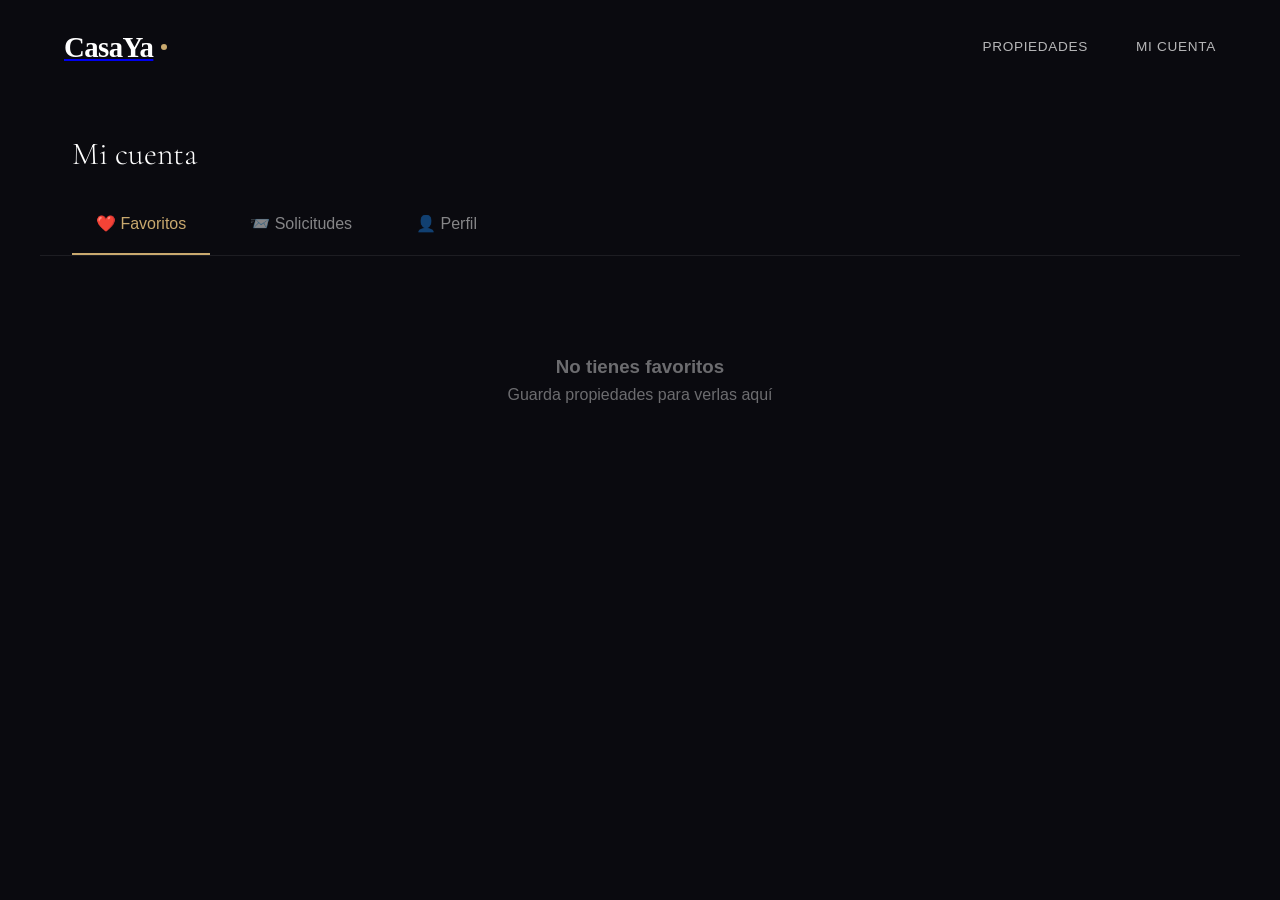
<file: pages/dashboard.html>
<!DOCTYPE html>
<html lang="es">
<head>
    <meta charset="UTF-8">
    <meta name="viewport" content="width=device-width, initial-scale=1.0">
    <title>Mi Cuenta | CasaYa</title>
    <link rel="preconnect" href="https://fonts.googleapis.com">
    <link rel="preconnect" href="https://fonts.gstatic.com" crossorigin>
    <link href="https://fonts.googleapis.com/css2?family=Cormorant+Garamond:ital,wght@0,300;0,400;0,600;1,300;1,400&family=Inter:wght@200;300;400;500;600&display=swap" rel="stylesheet">
    <link rel="stylesheet" href="../css/main.css">
    <style>
        .dashboard { padding-top: 80px; min-height: 100vh; background: #0a0a0f; }
        .dashboard-header { max-width: 1200px; margin: 0 auto; padding: 3rem 2rem 1rem; }
        .dashboard-header h1 { font-family: 'Cormorant Garamond', serif; font-size: 2rem; color: #fff; font-weight: 300; }
        .dashboard-tabs { display: flex; gap: 1rem; max-width: 1200px; margin: 0 auto; padding: 0 2rem; border-bottom: 1px solid rgba(255,255,255,0.08); }
        .dashboard-tab { padding: 1rem 1.5rem; color: rgba(255,255,255,0.5); cursor: pointer; border-bottom: 2px solid transparent; transition: all 0.3s; }
        .dashboard-tab.active { color: #c9a96e; border-bottom-color: #c9a96e; }
        .dashboard-content { max-width: 1200px; margin: 0 auto; padding: 2rem; }
        .tab-panel { display: none; }
        .tab-panel.active { display: block; }
        .favorites-grid { display: grid; grid-template-columns: repeat(auto-fill, minmax(300px, 1fr)); gap: 1.5rem; }
        .favorite-card { background: rgba(255,255,255,0.03); border: 1px solid rgba(255,255,255,0.08); border-radius: 12px; overflow: hidden; }
        .favorite-card img { width: 100%; height: 200px; object-fit: cover; }
        .favorite-card-content { padding: 1.5rem; }
        .favorite-card h3 { color: #fff; font-size: 1.1rem; margin-bottom: 0.5rem; }
        .favorite-card p { color: rgba(255,255,255,0.5); font-size: 0.875rem; margin-bottom: 1rem; }
        .favorite-card .price { color: #c9a96e; font-size: 1.25rem; font-weight: 500; }
        .favorite-actions { display: flex; gap: 0.5rem; margin-top: 1rem; }
        .favorite-actions a, .favorite-actions button { flex: 1; padding: 0.75rem; text-align: center; border-radius: 6px; text-decoration: none; font-size: 0.875rem; cursor: pointer; }
        .favorite-actions a { background: #c9a96e; color: #0a0a0f; }
        .favorite-actions button { background: rgba(255,71,87,0.1); color: #ff4757; border: 1px solid rgba(255,71,87,0.2); }
        .inquiries-list { display: flex; flex-direction: column; gap: 1rem; }
        .inquiry-item { background: rgba(255,255,255,0.03); border: 1px solid rgba(255,255,255,0.08); border-radius: 12px; padding: 1.5rem; }
        .inquiry-item h4 { color: #fff; margin-bottom: 0.5rem; }
        .inquiry-item p { color: rgba(255,255,255,0.6); font-size: 0.875rem; margin-bottom: 0.25rem; }
        .inquiry-status { display: inline-block; padding: 0.25rem 0.75rem; border-radius: 100px; font-size: 0.75rem; margin-top: 0.5rem; }
        .status-nuevo { background: rgba(0,212,170,0.1); color: #00d4aa; }
        .status-contactado { background: rgba(255,165,0,0.1); color: #ffa502; }
        .status-cerrado { background: rgba(255,71,87,0.1); color: #ff4757; }
        .empty-state { text-align: center; padding: 4rem; color: rgba(255,255,255,0.4); }
        .profile-form { max-width: 500px; }
        .profile-form input { width: 100%; padding: 1rem; background: rgba(255,255,255,0.05); border: 1px solid rgba(255,255,255,0.1); border-radius: 8px; color: #fff; margin-bottom: 1rem; }
        .profile-form button { padding: 1rem 2rem; background: #c9a96e; color: #0a0a0f; border: none; border-radius: 8px; font-weight: 500; cursor: pointer; }
        .admin-link { display: inline-block; margin-top: 2rem; padding: 1rem 2rem; background: rgba(201,169,110,0.1); border: 1px solid #c9a96e; color: #c9a96e; border-radius: 8px; text-decoration: none; }
    </style>
</head>
<body>
    <nav class="nav">
        <a href="../index.html" class="nav-logo"><span class="logo-text">CasaYa</span><span class="logo-dot"></span></a>
        <div class="nav-links">
            <a href="../index.html#properties" class="nav-link">Propiedades</a>
            <a href="dashboard.html" class="nav-link active">Mi cuenta</a>
        </div>
    </nav>

    <div class="dashboard">
        <div class="dashboard-header">
            <h1>Mi cuenta</h1>
        </div>
        <div class="dashboard-tabs">
            <div class="dashboard-tab active" onclick="showTab('favorites')">❤️ Favoritos</div>
            <div class="dashboard-tab" onclick="showTab('inquiries')">📨 Solicitudes</div>
            <div class="dashboard-tab" onclick="showTab('profile')">👤 Perfil</div>
        </div>
        <div class="dashboard-content">
            <div class="tab-panel active" id="favorites">
                <div id="favoritesList"></div>
            </div>
            <div class="tab-panel" id="inquiries">
                <div id="inquiriesList"></div>
            </div>
            <div class="tab-panel" id="profile">
                <div class="profile-form">
                    <input type="text" id="profileName" placeholder="Tu nombre">
                    <input type="email" id="profileEmail" placeholder="Tu email">
                    <input type="tel" id="profilePhone" placeholder="Tu teléfono">
                    <button onclick="saveProfile()">Guardar perfil</button>
                </div>
                <a href="admin.html" class="admin-link" id="adminLink" style="display:none;">🔐 Panel de Administración</a>
            </div>
        </div>
    </div>

    <script src="../js/data.js"></script>
    <script>
        function showTab(tab) {
            document.querySelectorAll('.dashboard-tab').forEach(t => t.classList.remove('active'));
            document.querySelectorAll('.tab-panel').forEach(p => p.classList.remove('active'));
            event.target.classList.add('active');
            document.getElementById(tab).classList.add('active');
        }

        function renderFavorites() {
            const favs = Storage.getFavorites();
            const container = document.getElementById('favoritesList');
            if (favs.length === 0) {
                container.innerHTML = '<div class="empty-state"><h3>No tienes favoritos</h3><p>Guarda propiedades para verlas aquí</p></div>';
                return;
            }
            container.innerHTML = '<div class="favorites-grid">' + favs.map(id => {
                const p = getProperty(id);
                if (!p) return '';
                return `
                    <div class="favorite-card">
                        <img src="${p.image}" alt="${p.title}">
                        <div class="favorite-card-content">
                            <h3>${p.title}</h3>
                            <p>${p.location}</p>
                            <div class="price">${formatPrice(p.price)}</div>
                            <div class="favorite-actions">
                                <a href="propiedad.html?id=${p.id}">Ver</a>
                                <button onclick="removeFav(${p.id})">Eliminar</button>
                            </div>
                        </div>
                    </div>
                `;
            }).join('') + '</div>';
        }

        function renderInquiries() {
            const inquiries = Storage.getInquiries();
            const container = document.getElementById('inquiriesList');
            if (inquiries.length === 0) {
                container.innerHTML = '<div class="empty-state"><h3>No has enviado solicitudes</h3><p>Contacta con agentes desde las propiedades</p></div>';
                return;
            }
            container.innerHTML = '<div class="inquiries-list">' + inquiries.map(i => `
                <div class="inquiry-item">
                    <h4>${i.propertyTitle}</h4>
                    <p>📅 ${new Date(i.date).toLocaleDateString('es-ES')}</p>
                    <p>👤 ${i.name} · ${i.email}</p>
                    <p>💬 ${i.message.substring(0, 100)}...</p>
                    <span class="inquiry-status status-${i.status}">${i.status}</span>
                </div>
            `).join('') + '</div>';
        }

        function removeFav(id) {
            Storage.removeFavorite(id);
            renderFavorites();
        }

        function saveProfile() {
            const user = {
                name: document.getElementById('profileName').value,
                email: document.getElementById('profileEmail').value,
                phone: document.getElementById('profilePhone').value,
                isAdmin: document.getElementById('profileEmail').value.includes('admin')
            };
            Storage.setUser(user);
            alert('Perfil guardado');
            checkAdmin();
        }

        function checkAdmin() {
            const user = Storage.getUser();
            if (user && user.isAdmin) {
                document.getElementById('adminLink').style.display = 'inline-block';
            }
        }

        function loadProfile() {
            const user = Storage.getUser();
            if (user) {
                document.getElementById('profileName').value = user.name || '';
                document.getElementById('profileEmail').value = user.email || '';
                document.getElementById('profilePhone').value = user.phone || '';
            }
            checkAdmin();
        }

        renderFavorites();
        renderInquiries();
        loadProfile();
    </script>
</body>
</html>
</file>
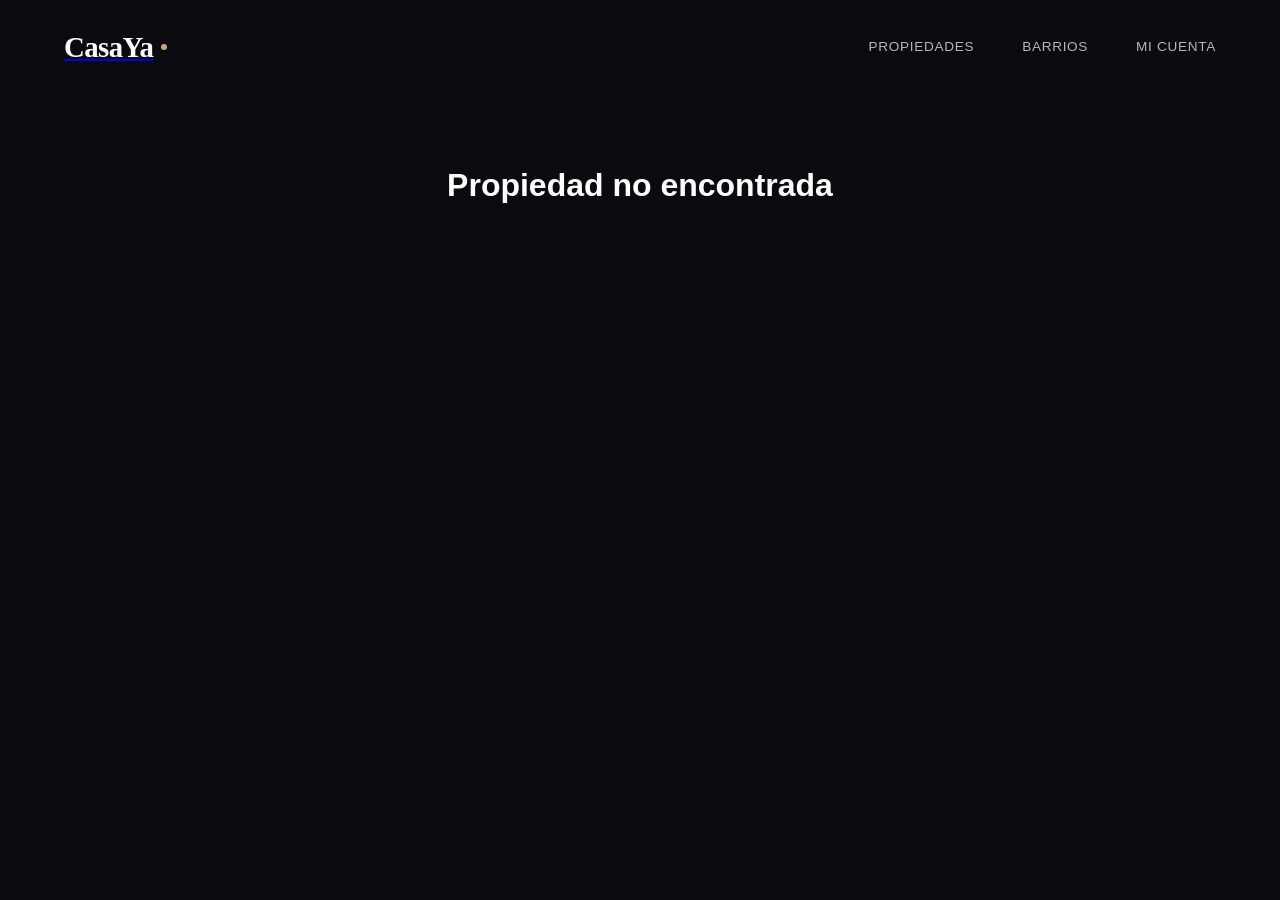
<file: pages/propiedad.html>
<!DOCTYPE html>
<html lang="es">
<head>
    <meta charset="UTF-8">
    <meta name="viewport" content="width=device-width, initial-scale=1.0">
    <title>Propiedad | CasaYa</title>
    <link rel="preconnect" href="https://fonts.googleapis.com">
    <link rel="preconnect" href="https://fonts.gstatic.com" crossorigin>
    <link href="https://fonts.googleapis.com/css2?family=Cormorant+Garamond:ital,wght@0,300;0,400;0,600;1,300;1,400&family=Inter:wght@200;300;400;500;600&display=swap" rel="stylesheet">
    <link rel="stylesheet" href="../css/main.css">
    <style>
        .property-detail { padding-top: 80px; min-height: 100vh; background: #0a0a0f; }
        .property-gallery { position: relative; height: 60vh; overflow: hidden; }
        .property-gallery img { width: 100%; height: 100%; object-fit: cover; }
        .gallery-nav { position: absolute; bottom: 2rem; left: 50%; transform: translateX(-50%); display: flex; gap: 0.5rem; }
        .gallery-dot { width: 10px; height: 10px; border-radius: 50%; background: rgba(255,255,255,0.3); cursor: pointer; }
        .gallery-dot.active { background: #c9a96e; }
        .property-info { max-width: 1200px; margin: 0 auto; padding: 3rem 2rem; display: grid; grid-template-columns: 2fr 1fr; gap: 3rem; }
        .property-main h1 { font-family: 'Cormorant Garamond', serif; font-size: 2.5rem; font-weight: 300; color: #fff; margin-bottom: 0.5rem; }
        .property-location { color: rgba(255,255,255,0.6); font-size: 1rem; margin-bottom: 1.5rem; }
        .property-price-tag { font-size: 2rem; color: #c9a96e; font-weight: 500; margin-bottom: 2rem; }
        .property-description { color: rgba(255,255,255,0.7); line-height: 1.8; margin-bottom: 2rem; }
        .property-features { display: grid; grid-template-columns: repeat(2, 1fr); gap: 0.75rem; margin-bottom: 2rem; }
        .feature-item { display: flex; align-items: center; gap: 0.5rem; color: rgba(255,255,255,0.7); font-size: 0.9rem; }
        .feature-item::before { content: "✓"; color: #c9a96e; }
        .property-sidebar { background: rgba(255,255,255,0.03); border: 1px solid rgba(255,255,255,0.08); border-radius: 12px; padding: 2rem; }
        .agent-card { text-align: center; margin-bottom: 2rem; }
        .agent-card img { width: 80px; height: 80px; border-radius: 50%; object-fit: cover; margin-bottom: 1rem; }
        .agent-card h4 { color: #fff; margin-bottom: 0.25rem; }
        .agent-card p { color: rgba(255,255,255,0.5); font-size: 0.875rem; }
        .contact-form input, .contact-form textarea { width: 100%; padding: 0.875rem 1rem; background: rgba(255,255,255,0.05); border: 1px solid rgba(255,255,255,0.1); border-radius: 8px; color: #fff; margin-bottom: 1rem; font-family: 'Inter', sans-serif; }
        .contact-form textarea { min-height: 120px; resize: vertical; }
        .contact-form button { width: 100%; padding: 1rem; background: #c9a96e; color: #0a0a0f; border: none; border-radius: 8px; font-weight: 500; cursor: pointer; }
        .property-actions { display: flex; gap: 1rem; margin-top: 2rem; }
        .btn-fav { padding: 0.875rem 1.5rem; background: rgba(255,255,255,0.05); border: 1px solid rgba(255,255,255,0.1); border-radius: 8px; color: #fff; cursor: pointer; display: flex; align-items: center; gap: 0.5rem; }
        .btn-fav.active { background: rgba(201,169,110,0.1); border-color: #c9a96e; color: #c9a96e; }
        .property-stats { display: flex; gap: 2rem; margin-bottom: 2rem; }
        .stat { text-align: center; }
        .stat-value { font-size: 1.5rem; color: #fff; font-weight: 500; }
        .stat-label { font-size: 0.75rem; color: rgba(255,255,255,0.5); text-transform: uppercase; }
        @media (max-width: 768px) { .property-info { grid-template-columns: 1fr; } }
    </style>
</head>
<body>
    <nav class="nav">
        <a href="../index.html" class="nav-logo"><span class="logo-text">CasaYa</span><span class="logo-dot"></span></a>
        <div class="nav-links">
            <a href="../index.html#properties" class="nav-link">Propiedades</a>
            <a href="../index.html#neighborhoods" class="nav-link">Barrios</a>
            <a href="dashboard.html" class="nav-link">Mi cuenta</a>
        </div>
    </nav>

    <div class="property-detail" id="propertyDetail">
        <!-- Se rellena con JS -->
    </div>

    <script src="../js/data.js"></script>
    <script>
        const urlParams = new URLSearchParams(window.location.search);
        const propertyId = urlParams.get('id');
        const property = getProperty(propertyId);

        if (!property) {
            document.getElementById('propertyDetail').innerHTML = '<div style="padding: 5rem; text-align: center; color: #fff;"><h1>Propiedad no encontrada</h1></div>';
        } else {
            const isFav = Storage.isFavorite(property.id);
            document.getElementById('propertyDetail').innerHTML = `
                <div class="property-gallery">
                    <img src="${property.image}" alt="${property.title}" id="mainImage">
                    <div class="gallery-nav">
                        ${property.gallery.map((img, i) => `<div class="gallery-dot ${i === 0 ? 'active' : ''}" onclick="changeImage('${img}', this)"></div>`).join('')}
                    </div>
                </div>
                <div class="property-info">
                    <div class="property-main">
                        <h1>${property.title}</h1>
                        <p class="property-location">📍 ${property.location}</p>
                        <p class="property-price-tag">${formatPrice(property.price)}</p>
                        <div class="property-stats">
                            <div class="stat"><div class="stat-value">${property.beds}</div><div class="stat-label">Habitaciones</div></div>
                            <div class="stat"><div class="stat-value">${property.baths}</div><div class="stat-label">Baños</div></div>
                            <div class="stat"><div class="stat-value">${property.sqm}</div><div class="stat-label">m²</div></div>
                        </div>
                        <p class="property-description">${property.description}</p>
                        <h3 style="color: #fff; margin-bottom: 1rem; font-weight: 400;">Características</h3>
                        <div class="property-features">
                            ${property.features.map(f => `<div class="feature-item">${f}</div>`).join('')}
                        </div>
                        <div class="property-actions">
                            <button class="btn-fav ${isFav ? 'active' : ''}" onclick="toggleFav(${property.id})">
                                ${isFav ? '❤️ Guardada' : '🤍 Guardar'}
                            </button>
                            <a href="tel:${property.agent.phone}" class="btn-fav">📞 Llamar</a>
                        </div>
                    </div>
                    <div class="property-sidebar">
                        <div class="agent-card">
                            <img src="${property.agent.image}" alt="${property.agent.name}">
                            <h4>${property.agent.name}</h4>
                            <p>Agente inmobiliario</p>
                        </div>
                        <form class="contact-form" onsubmit="sendInquiry(event, ${property.id})">
                            <input type="text" placeholder="Tu nombre" required id="inquiryName">
                            <input type="email" placeholder="Tu email" required id="inquiryEmail">
                            <input type="tel" placeholder="Tu teléfono" id="inquiryPhone">
                            <textarea placeholder="Mensaje" required id="inquiryMessage">Hola, me interesa la propiedad "${property.title}"</textarea>
                            <button type="submit">Solicitar información</button>
                        </form>
                    </div>
                </div>
            `;
        }

        function changeImage(src, dot) {
            document.getElementById('mainImage').src = src;
            document.querySelectorAll('.gallery-dot').forEach(d => d.classList.remove('active'));
            dot.classList.add('active');
        }

        function toggleFav(id) {
            if (Storage.isFavorite(id)) {
                Storage.removeFavorite(id);
            } else {
                Storage.addFavorite(id);
            }
            location.reload();
        }

        function sendInquiry(e, propertyId) {
            e.preventDefault();
            const inquiry = {
                propertyId,
                propertyTitle: property.title,
                name: document.getElementById('inquiryName').value,
                email: document.getElementById('inquiryEmail').value,
                phone: document.getElementById('inquiryPhone').value,
                message: document.getElementById('inquiryMessage').value
            };
            Storage.addInquiry(inquiry);
            alert('¡Solicitud enviada! El agente contactará contigo pronto.');
            e.target.reset();
        }
    </script>
</body>
</html>
</file>
<file: css/main.css>
/* ========================================
   CASAYA - Luxury Real Estate
   Premium Design System
   ======================================== */

/* CSS Variables */
:root {
    /* Paleta Premium */
    --azul-marino: #1B3A5C;
    --azul-oscuro: #0F1F33;
    --azul-medio: #2A4A6F;
    --beige-arena: #F5F1E8;
    --beige-suave: #EDE8DC;
    --dorado: #C9A96E;
    --dorado-claro: #D4B87A;
    --dorado-oscuro: #A68B55;
    --texto-oscuro: #2C2C2C;
    --texto-claro: #FFFFFF;
    --texto-muted: rgba(255, 255, 255, 0.7);
    
    /* Variables funcionales */
    --color-bg: var(--azul-marino);
    --color-bg-light: var(--azul-oscuro);
    --color-bg-card: rgba(255, 255, 255, 0.03);
    --color-text: var(--texto-claro);
    --color-text-muted: var(--texto-muted);
    --color-text-dim: rgba(255, 255, 255, 0.4);
    --color-accent: var(--dorado);
    --color-accent-light: var(--dorado-claro);
    --color-accent-dark: var(--dorado-oscuro);
    --color-beige: var(--beige-arena);
    
    /* Fuentes */
    --font-serif: 'Playfair Display', Georgia, serif;
    --font-sans: 'Montserrat', -apple-system, sans-serif;
    
    /* Transiciones */
    --transition-smooth: cubic-bezier(0.16, 1, 0.3, 1);
    --transition-bounce: cubic-bezier(0.34, 1.56, 0.64, 1);
}

/* Reset & Base */
*, *::before, *::after {
    margin: 0;
    padding: 0;
    box-sizing: border-box;
}

html {
    font-size: 16px;
    -webkit-font-smoothing: antialiased;
    -moz-osx-font-smoothing: grayscale;
    scroll-behavior: smooth;
}

body {
    font-family: var(--font-sans);
    background: var(--color-bg);
    color: var(--color-text);
    overflow-x: hidden;
    line-height: 1.6;
}

::selection {
    background: var(--color-accent);
    color: var(--color-bg);
}

/* ========================================
   NAVIGATION
   ======================================== */
.nav {
    position: fixed;
    top: 0;
    left: 0;
    width: 100%;
    padding: 1.5rem 4rem;
    display: flex;
    justify-content: space-between;
    align-items: center;
    z-index: 1000;
    transition: all 0.5s var(--transition-smooth);
}

.nav.scrolled {
    background: rgba(15, 31, 51, 0.95);
    backdrop-filter: blur(20px);
    -webkit-backdrop-filter: blur(20px);
    padding: 1rem 4rem;
    box-shadow: 0 2px 40px rgba(0, 0, 0, 0.2);
}

.nav-logo {
    display: flex;
    align-items: center;
    gap: 0.5rem;
}

.logo-text {
    font-family: var(--font-serif);
    font-size: 1.8rem;
    font-weight: 600;
    color: var(--color-text);
    letter-spacing: -0.02em;
}

.logo-dot {
    width: 6px;
    height: 6px;
    background: var(--color-accent);
    border-radius: 50%;
}

.nav-links {
    display: flex;
    align-items: center;
    gap: 3rem;
}

.nav-link {
    color: var(--color-text-muted);
    text-decoration: none;
    font-size: 0.85rem;
    font-weight: 400;
    letter-spacing: 0.05em;
    text-transform: uppercase;
    transition: color 0.4s var(--transition-smooth);
    position: relative;
}

.nav-link::after {
    content: '';
    position: absolute;
    bottom: -4px;
    left: 0;
    width: 0;
    height: 1px;
    background: var(--color-accent);
    transition: width 0.4s var(--transition-smooth);
}

.nav-link:hover {
    color: var(--color-text);
}

.nav-link:hover::after {
    width: 100%;
}

.nav-cta {
    padding: 0.75rem 2rem;
    border: 1px solid var(--color-accent);
    color: var(--color-accent);
    border-radius: 100px;
    transition: all 0.4s var(--transition-smooth);
}

.nav-cta::after {
    display: none;
}

.nav-cta:hover {
    background: var(--color-accent);
    color: var(--color-bg);
}

.nav-toggle {
    display: none;
    flex-direction: column;
    gap: 6px;
    cursor: pointer;
    z-index: 1001;
}

.nav-toggle span {
    width: 28px;
    height: 1px;
    background: var(--color-text);
    transition: all 0.4s var(--transition-smooth);
}

/* Mobile Menu */
.mobile-menu {
    position: fixed;
    top: 0;
    right: -100%;
    width: 100%;
    height: 100vh;
    background: var(--color-bg-light);
    display: flex;
    flex-direction: column;
    justify-content: center;
    align-items: center;
    gap: 2rem;
    z-index: 999;
    transition: right 0.6s var(--transition-smooth);
}

.mobile-menu.active {
    right: 0;
}

.mobile-link {
    font-family: var(--font-serif);
    font-size: 2rem;
    color: var(--color-text);
    text-decoration: none;
    transition: color 0.3s;
}

.mobile-link:hover {
    color: var(--color-accent);
}

.mobile-cta {
    padding: 1rem 3rem;
    border: 1px solid var(--color-accent);
    border-radius: 100px;
    color: var(--color-accent);
    font-size: 1rem;
    font-family: var(--font-sans);
}

/* ========================================
   HERO SECTION
   ======================================== */
.hero {
    position: relative;
    height: 100vh;
    min-height: 700px;
    display: flex;
    align-items: center;
    justify-content: center;
    overflow: hidden;
}

.hero-video-container {
    position: absolute;
    top: 0;
    left: 0;
    width: 100%;
    height: 100%;
    z-index: 0;
}

.hero-video {
    width: 100%;
    height: 100%;
    object-fit: cover;
}

.hero-overlay {
    position: absolute;
    top: 0;
    left: 0;
    width: 100%;
    height: 100%;
    background: linear-gradient(
        to bottom,
        rgba(15, 31, 51, 0.7) 0%,
        rgba(15, 31, 51, 0.5) 50%,
        rgba(15, 31, 51, 0.9) 100%
    );
}

.hero-content {
    position: relative;
    z-index: 2;
    text-align: center;
    max-width: 900px;
    padding: 0 2rem;
    opacity: 0;
    animation: fadeInUp 1.2s var(--transition-smooth) 0.5s forwards;
}

.hero-eyebrow {
    display: inline-flex;
    align-items: center;
    gap: 1rem;
    margin-bottom: 2.5rem;
}

.hero-eyebrow .line {
    width: 50px;
    height: 1px;
    background: var(--color-accent);
}

.hero-eyebrow .text {
    font-family: var(--font-sans);
    font-size: 0.8rem;
    color: var(--color-accent);
    letter-spacing: 0.3em;
    text-transform: uppercase;
    font-weight: 300;
}

.hero-title {
    font-family: var(--font-serif);
    font-size: clamp(3rem, 7vw, 6rem);
    font-weight: 400;
    line-height: 1.1;
    letter-spacing: -0.02em;
    margin-bottom: 2rem;
}

.title-line {
    display: block;
    opacity: 0;
    animation: fadeInUp 1s var(--transition-smooth) forwards;
}

.title-line:nth-child(1) { animation-delay: 0.7s; }
.title-line:nth-child(2) { animation-delay: 0.9s; }
.title-line:nth-child(3) { animation-delay: 1.1s; }

.title-line.accent {
    color: var(--color-accent);
    font-style: italic;
}

.hero-subtitle {
    font-size: 1.1rem;
    color: var(--color-text-muted);
    font-weight: 300;
    max-width: 500px;
    margin: 0 auto 3rem;
    line-height: 1.7;
    opacity: 0;
    animation: fadeInUp 1s var(--transition-smooth) 1.3s forwards;
}

.hero-cta {
    display: flex;
    gap: 1.5rem;
    justify-content: center;
    opacity: 0;
    animation: fadeInUp 1s var(--transition-smooth) 1.5s forwards;
}

/* Buttons */
.btn-primary,
.btn-secondary,
.btn-outline,
.btn-submit {
    display: inline-flex;
    align-items: center;
    gap: 0.75rem;
    padding: 1rem 2.5rem;
    border-radius: 100px;
    font-size: 0.875rem;
    font-weight: 500;
    letter-spacing: 0.05em;
    text-decoration: none;
    transition: all 0.5s var(--transition-smooth);
    border: none;
    cursor: pointer;
    font-family: var(--font-sans);
}

.btn-primary {
    background: var(--color-accent);
    color: var(--color-bg);
}

.btn-primary:hover {
    transform: translateY(-2px);
    box-shadow: 0 10px 40px rgba(201, 169, 110, 0.3);
}

.btn-secondary {
    background: transparent;
    color: var(--color-text);
    border: 1px solid rgba(255, 255, 255, 0.2);
}

.btn-secondary:hover {
    border-color: var(--color-accent);
    color: var(--color-accent);
    background: rgba(201, 169, 110, 0.05);
}

.btn-outline {
    background: transparent;
    color: var(--color-accent);
    border: 1px solid var(--color-accent);
}

.btn-outline:hover {
    background: var(--color-accent);
    color: var(--color-bg);
}

/* Scroll Indicator */
.hero-scroll {
    position: absolute;
    bottom: 3rem;
    left: 50%;
    transform: translateX(-50%);
    z-index: 2;
    opacity: 0;
    animation: fadeIn 1s var(--transition-smooth) 2s forwards;
}

.scroll-indicator {
    display: flex;
    flex-direction: column;
    align-items: center;
    gap: 0.75rem;
}

.scroll-indicator span {
    font-size: 0.7rem;
    color: var(--color-text-dim);
    letter-spacing: 0.2em;
    text-transform: uppercase;
    font-weight: 300;
}

.scroll-line {
    width: 1px;
    height: 60px;
    background: linear-gradient(to bottom, var(--color-accent), transparent);
    animation: scrollPulse 2s ease-in-out infinite;
}

/* ========================================
   STATS SECTION
   ======================================== */
.stats {
    padding: 8rem 4rem;
    background: var(--color-bg-light);
    position: relative;
}

.stats-container {
    max-width: 1200px;
    margin: 0 auto;
    display: grid;
    grid-template-columns: repeat(4, 1fr);
    gap: 4rem;
    text-align: center;
}

.stat-item {
    opacity: 0;
    transform: translateY(30px);
}

.stat-item.visible {
    animation: fadeInUp 0.8s var(--transition-smooth) forwards;
}

.stat-number {
    font-family: var(--font-serif);
    font-size: 3.5rem;
    font-weight: 400;
    color: var(--color-accent);
    display: block;
    line-height: 1;
    margin-bottom: 1rem;
}

.stat-label {
    font-size: 0.85rem;
    color: var(--color-text-muted);
    letter-spacing: 0.05em;
    text-transform: uppercase;
    font-weight: 300;
}

/* ========================================
   SEARCH SECTION
   ======================================== */
.search-section {
    padding: 8rem 4rem;
    background: var(--color-bg);
}

.search-container {
    max-width: 1200px;
    margin: 0 auto;
}

.search-header {
    text-align: center;
    margin-bottom: 4rem;
}

.search-header h2 {
    font-family: var(--font-serif);
    font-size: clamp(2rem, 4vw, 3rem);
    font-weight: 400;
    margin-bottom: 1rem;
}

.search-header p {
    color: var(--color-text-muted);
    font-weight: 300;
}

.search-filters {
    display: grid;
    grid-template-columns: repeat(4, 1fr) auto;
    gap: 1.5rem;
    align-items: end;
    background: var(--color-bg-card);
    padding: 2.5rem;
    border-radius: 20px;
    border: 1px solid rgba(255, 255, 255, 0.05);
}

.filter-group label {
    display: block;
    font-size: 0.75rem;
    color: var(--color-text-dim);
    text-transform: uppercase;
    letter-spacing: 0.1em;
    margin-bottom: 0.75rem;
    font-weight: 400;
}

.filter-group select {
    width: 100%;
    padding: 1rem 1.25rem;
    background: rgba(255, 255, 255, 0.05);
    border: 1px solid rgba(255, 255, 255, 0.1);
    border-radius: 12px;
    color: var(--color-text);
    font-family: var(--font-sans);
    font-size: 0.9rem;
    appearance: none;
    background-image: url("data:image/svg+xml,%3Csvg width='12' height='8' viewBox='0 0 12 8' fill='none' xmlns='http://www.w3.org/2000/svg'%3E%3Cpath d='M1 1.5L6 6.5L11 1.5' stroke='%23C9A96E' stroke-width='1.5' stroke-linecap='round' stroke-linejoin='round'/%3E%3C/svg%3E");
    background-repeat: no-repeat;
    background-position: right 1rem center;
    cursor: pointer;
    transition: all 0.3s;
}

.filter-group select:focus {
    outline: none;
    border-color: var(--color-accent);
}

.filter-group select option {
    background: var(--color-bg-light);
    color: var(--color-text);
}

.btn-search {
    padding: 1rem 2rem;
    background: var(--color-accent);
    color: var(--color-bg);
    border: none;
    border-radius: 12px;
    font-family: var(--font-sans);
    font-size: 0.9rem;
    font-weight: 500;
    cursor: pointer;
    display: flex;
    align-items: center;
    gap: 0.5rem;
    transition: all 0.4s var(--transition-smooth);
    height: fit-content;
}

.btn-search:hover {
    transform: translateY(-2px);
    box-shadow: 0 8px 30px rgba(201, 169, 110, 0.3);
}

/* ========================================
   SECTION HEADERS
   ======================================== */
.section-header {
    text-align: center;
    margin-bottom: 6rem;
    padding-top: 4rem;
}

.section-eyebrow {
    display: inline-flex;
    align-items: center;
    gap: 1rem;
    font-size: 0.8rem;
    color: var(--color-accent);
    letter-spacing: 0.3em;
    text-transform: uppercase;
    font-weight: 300;
    margin-bottom: 1.5rem;
}

.section-eyebrow::before,
.section-eyebrow::after {
    content: '';
    width: 30px;
    height: 1px;
    background: var(--color-accent);
}

.section-title {
    font-family: var(--font-serif);
    font-size: clamp(2.5rem, 5vw, 4rem);
    font-weight: 400;
    line-height: 1.1;
}

/* ========================================
   PROPERTIES SECTION
   ======================================== */
.properties {
    padding: 8rem 4rem;
    background: var(--color-bg);
}

.properties-grid {
    max-width: 1400px;
    margin: 0 auto;
    display: grid;
    grid-template-columns: repeat(3, 1fr);
    gap: 2.5rem;
}

.property-card {
    background: var(--color-bg-card);
    border-radius: 20px;
    overflow: hidden;
    border: 1px solid rgba(255, 255, 255, 0.05);
    transition: all 0.6s var(--transition-smooth);
    opacity: 0;
    transform: translateY(40px);
}

.property-card.visible {
    opacity: 1;
    transform: translateY(0);
}

.property-card:hover {
    transform: translateY(-8px);
    border-color: rgba(201, 169, 110, 0.2);
    box-shadow: 0 30px 60px rgba(0, 0, 0, 0.3);
}

.property-card.featured {
    grid-column: span 2;
    display: grid;
    grid-template-columns: 1.2fr 1fr;
}

.property-image {
    position: relative;
    overflow: hidden;
    aspect-ratio: 4/3;
}

.property-card.featured .property-image {
    aspect-ratio: auto;
    height: 100%;
}

.property-image img {
    width: 100%;
    height: 100%;
    object-fit: cover;
    transition: transform 0.8s var(--transition-smooth);
}

.property-card:hover .property-image img {
    transform: scale(1.05);
}

.property-overlay {
    position: absolute;
    top: 0;
    left: 0;
    width: 100%;
    height: 100%;
    background: rgba(15, 31, 51, 0.6);
    display: flex;
    align-items: center;
    justify-content: center;
    opacity: 0;
    transition: opacity 0.5s var(--transition-smooth);
}

.property-overlay span {
    padding: 0.75rem 2rem;
    border: 1px solid var(--color-accent);
    color: var(--color-accent);
    border-radius: 100px;
    font-size: 0.85rem;
    letter-spacing: 0.05em;
    text-transform: uppercase;
    transform: translateY(20px);
    transition: all 0.5s var(--transition-smooth);
}

.property-card:hover .property-overlay {
    opacity: 1;
}

.property-card:hover .property-overlay span {
    transform: translateY(0);
}

.property-badge {
    position: absolute;
    top: 1.5rem;
    left: 1.5rem;
    padding: 0.5rem 1.25rem;
    background: var(--color-accent);
    color: var(--color-bg);
    font-size: 0.75rem;
    font-weight: 500;
    letter-spacing: 0.1em;
    text-transform: uppercase;
    border-radius: 100px;
    z-index: 2;
}

.property-content {
    padding: 2rem;
}

.property-location {
    font-size: 0.8rem;
    color: var(--color-accent);
    letter-spacing: 0.1em;
    text-transform: uppercase;
    font-weight: 400;
    display: block;
    margin-bottom: 0.75rem;
}

.property-title {
    font-family: var(--font-serif);
    font-size: 1.4rem;
    font-weight: 400;
    line-height: 1.3;
    margin-bottom: 1.25rem;
}

.property-details {
    display: flex;
    gap: 1.5rem;
    margin-bottom: 1.5rem;
    padding-bottom: 1.5rem;
    border-bottom: 1px solid rgba(255, 255, 255, 0.05);
}

.property-details span {
    font-size: 0.85rem;
    color: var(--color-text-muted);
    font-weight: 300;
}

.property-footer {
    display: flex;
    justify-content: space-between;
    align-items: center;
}

.property-price {
    font-family: var(--font-serif);
    font-size: 1.5rem;
    font-weight: 400;
    color: var(--color-accent);
}

.property-link {
    color: var(--color-text-muted);
    text-decoration: none;
    font-size: 0.85rem;
    letter-spacing: 0.05em;
    text-transform: uppercase;
    transition: color 0.3s;
    position: relative;
}

.property-link::after {
    content: '';
    position: absolute;
    bottom: -2px;
    left: 0;
    width: 0;
    height: 1px;
    background: var(--color-accent);
    transition: width 0.3s;
}

.property-link:hover {
    color: var(--color-accent);
}

.property-link:hover::after {
    width: 100%;
}

.properties-cta {
    text-align: center;
    margin-top: 5rem;
}

/* ========================================
   NEIGHBORHOODS SECTION
   ======================================== */
.neighborhoods {
    padding: 8rem 4rem;
    background: var(--color-bg-light);
}

.neighborhoods-header {
    text-align: center;
    margin-bottom: 6rem;
}

.neighborhoods-grid {
    max-width: 1400px;
    margin: 0 auto;
    display: grid;
    grid-template-columns: repeat(4, 1fr);
    grid-template-rows: repeat(2, 350px);
    gap: 1.5rem;
}

.neighborhood-card {
    position: relative;
    border-radius: 20px;
    overflow: hidden;
    cursor: pointer;
    opacity: 0;
    transform: translateY(40px);
}

.neighborhood-card.visible {
    animation: fadeInUp 0.8s var(--transition-smooth) forwards;
}

.neighborhood-card.large {
    grid-column: span 2;
    grid-row: span 2;
}

.neighborhood-image {
    position: absolute;
    top: 0;
    left: 0;
    width: 100%;
    height: 100%;
}

.neighborhood-image img {
    width: 100%;
    height: 100%;
    object-fit: cover;
    transition: transform 0.8s var(--transition-smooth);
}

.neighborhood-card:hover .neighborhood-image img {
    transform: scale(1.05);
}

.neighborhood-content {
    position: absolute;
    bottom: 0;
    left: 0;
    width: 100%;
    padding: 2.5rem;
    background: linear-gradient(to top, rgba(15, 31, 51, 0.95), transparent);
    z-index: 2;
}

.neighborhood-content h3 {
    font-family: var(--font-serif);
    font-size: 1.8rem;
    font-weight: 400;
    margin-bottom: 0.5rem;
}

.neighborhood-content p {
    font-size: 0.9rem;
    color: var(--color-text-muted);
    margin-bottom: 1rem;
    font-weight: 300;
}

.neighborhood-count {
    font-size: 0.8rem;
    color: var(--color-accent);
    letter-spacing: 0.1em;
    text-transform: uppercase;
}

/* ========================================
   TESTIMONIALS SECTION
   ======================================== */
.testimonials {
    position: relative;
    padding: 10rem 4rem;
    overflow: hidden;
}

.testimonials-bg {
    position: absolute;
    top: 0;
    left: 0;
    width: 100%;
    height: 100%;
    z-index: 0;
}

.testimonials-bg img {
    width: 100%;
    height: 100%;
    object-fit: cover;
    filter: brightness(0.4);
}

.testimonials-overlay {
    position: absolute;
    top: 0;
    left: 0;
    width: 100%;
    height: 100%;
    background: linear-gradient(
        to bottom,
        rgba(15, 31, 51, 0.8),
        rgba(15, 31, 51, 0.9)
    );
    z-index: 1;
}

.testimonials-content {
    position: relative;
    z-index: 2;
    max-width: 900px;
    margin: 0 auto;
    text-align: center;
}

.testimonial-slider {
    position: relative;
    min-height: 250px;
    margin: 4rem 0;
}

.testimonial-slide {
    position: absolute;
    top: 0;
    left: 0;
    width: 100%;
    opacity: 0;
    transform: translateX(50px);
    transition: all 0.8s var(--transition-smooth);
    pointer-events: none;
}

.testimonial-slide.active {
    opacity: 1;
    transform: translateX(0);
    pointer-events: all;
}

.testimonial-slide blockquote {
    font-family: var(--font-serif);
    font-size: clamp(1.5rem, 3vw, 2.2rem);
    font-weight: 400;
    line-height: 1.5;
    font-style: italic;
    margin-bottom: 3rem;
}

.testimonial-slide cite {
    display: block;
}

.testimonial-slide cite strong {
    display: block;
    font-family: var(--font-sans);
    font-size: 1rem;
    font-weight: 500;
    font-style: normal;
    margin-bottom: 0.25rem;
}

.testimonial-slide cite span {
    font-size: 0.85rem;
    color: var(--color-text-muted);
    font-style: normal;
    font-weight: 300;
}

.testimonial-nav {
    display: flex;
    align-items: center;
    justify-content: center;
    gap: 2rem;
}

.testimonial-prev,
.testimonial-next {
    width: 50px;
    height: 50px;
    border-radius: 50%;
    border: 1px solid rgba(255, 255, 255, 0.2);
    background: transparent;
    color: var(--color-text);
    cursor: pointer;
    display: flex;
    align-items: center;
    justify-content: center;
    transition: all 0.4s var(--transition-smooth);
}

.testimonial-prev:hover,
.testimonial-next:hover {
    border-color: var(--color-accent);
    color: var(--color-accent);
    background: rgba(201, 169, 110, 0.05);
}

.testimonial-dots {
    display: flex;
    gap: 0.75rem;
}

.dot {
    width: 8px;
    height: 8px;
    border-radius: 50%;
    background: rgba(255, 255, 255, 0.2);
    cursor: pointer;
    transition: all 0.4s var(--transition-smooth);
}

.dot.active {
    background: var(--color-accent);
    transform: scale(1.3);
}

/* ========================================
   CONTACT SECTION
   ======================================== */
.contact-section {
    padding: 10rem 4rem;
    background: var(--color-bg);
}

.contact-container {
    max-width: 1200px;
    margin: 0 auto;
    display: grid;
    grid-template-columns: 1fr 1fr;
    gap: 6rem;
    align-items: start;
}

.contact-info h2 {
    font-family: var(--font-serif);
    font-size: clamp(2rem, 4vw, 3rem);
    font-weight: 400;
    margin-bottom: 1.5rem;
    line-height: 1.2;
}

.contact-info > p {
    color: var(--color-text-muted);
    font-weight: 300;
    margin-bottom: 3rem;
    line-height: 1.7;
}

.contact-details {
    display: flex;
    flex-direction: column;
    gap: 1.5rem;
    margin-bottom: 3rem;
}

.contact-item {
    display: flex;
    align-items: center;
    gap: 1rem;
    color: var(--color-text-muted);
    font-weight: 300;
}

.contact-item svg {
    color: var(--color-accent);
    flex-shrink: 0;
}

.btn-whatsapp {
    display: inline-flex;
    align-items: center;
    gap: 0.75rem;
    padding: 1rem 2rem;
    background: #25D366;
    color: white;
    text-decoration: none;
    border-radius: 100px;
    font-weight: 500;
    font-size: 0.9rem;
    transition: all 0.4s var(--transition-smooth);
}

.btn-whatsapp:hover {
    transform: translateY(-2px);
    box-shadow: 0 10px 30px rgba(37, 211, 102, 0.3);
}

/* Contact Form */
.contact-form {
    background: var(--color-bg-card);
    padding: 3rem;
    border-radius: 20px;
    border: 1px solid rgba(255, 255, 255, 0.05);
}

.form-group {
    margin-bottom: 1.5rem;
}

.form-group label {
    display: block;
    font-size: 0.8rem;
    color: var(--color-text-dim);
    text-transform: uppercase;
    letter-spacing: 0.1em;
    margin-bottom: 0.75rem;
    font-weight: 400;
}

.form-group input,
.form-group select,
.form-group textarea {
    width: 100%;
    padding: 1rem 1.25rem;
    background: rgba(255, 255, 255, 0.05);
    border: 1px solid rgba(255, 255, 255, 0.1);
    border-radius: 12px;
    color: var(--color-text);
    font-family: var(--font-sans);
    font-size: 0.95rem;
    transition: all 0.3s;
}

.form-group input:focus,
.form-group select:focus,
.form-group textarea:focus {
    outline: none;
    border-color: var(--color-accent);
    background: rgba(255, 255, 255, 0.08);
}

.form-group input::placeholder,
.form-group textarea::placeholder {
    color: var(--color-text-dim);
}

.form-group select option {
    background: var(--color-bg-light);
    color: var(--color-text);
}

.btn-submit {
    width: 100%;
    padding: 1.25rem;
    background: var(--color-accent);
    color: var(--color-bg);
    justify-content: center;
    font-size: 0.95rem;
}

.btn-submit:hover {
    transform: translateY(-2px);
    box-shadow: 0 10px 40px rgba(201, 169, 110, 0.3);
}

/* ========================================
   FOOTER
   ======================================== */
.footer {
    padding: 6rem 4rem 2rem;
    background: var(--color-bg-light);
    border-top: 1px solid rgba(255, 255, 255, 0.05);
}

.footer-grid {
    max-width: 1200px;
    margin: 0 auto;
    display: grid;
    grid-template-columns: 2fr 1fr 1fr 1fr;
    gap: 4rem;
    margin-bottom: 4rem;
}

.footer-logo {
    font-family: var(--font-serif);
    font-size: 2rem;
    font-weight: 400;
    color: var(--color-text);
    display: block;
    margin-bottom: 1.5rem;
}

.footer-brand p {
    color: var(--color-text-muted);
    font-weight: 300;
    line-height: 1.7;
    margin-bottom: 2rem;
}

.footer-social {
    display: flex;
    gap: 1rem;
}

.footer-social a {
    width: 45px;
    height: 45px;
    border-radius: 50%;
    border: 1px solid rgba(255, 255, 255, 0.1);
    display: flex;
    align-items: center;
    justify-content: center;
    color: var(--color-text-muted);
    text-decoration: none;
    transition: all 0.4s var(--transition-smooth);
}

.footer-social a:hover {
    border-color: var(--color-accent);
    color: var(--color-accent);
    transform: translateY(-3px);
}

.footer-links h4 {
    font-family: var(--font-sans);
    font-size: 0.9rem;
    font-weight: 500;
    letter-spacing: 0.1em;
    text-transform: uppercase;
    margin-bottom: 1.5rem;
    color: var(--color-text);
}

.footer-links a,
.footer-links p {
    display: block;
    color: var(--color-text-muted);
    text-decoration: none;
    font-size: 0.9rem;
    font-weight: 300;
    margin-bottom: 0.75rem;
    transition: color 0.3s;
}

.footer-links a:hover {
    color: var(--color-accent);
}

.footer-bottom {
    max-width: 1200px;
    margin: 0 auto;
    padding-top: 2rem;
    border-top: 1px solid rgba(255, 255, 255, 0.05);
    display: flex;
    justify-content: space-between;
    align-items: center;
}

.footer-bottom p {
    font-size: 0.85rem;
    color: var(--color-text-dim);
    font-weight: 300;
}

.footer-legal {
    display: flex;
    gap: 2rem;
}

.footer-legal a {
    font-size: 0.85rem;
    color: var(--color-text-dim);
    text-decoration: none;
    transition: color 0.3s;
}

.footer-legal a:hover {
    color: var(--color-accent);
}

/* WhatsApp Float */
.whatsapp-float {
    position: fixed;
    bottom: 2rem;
    right: 2rem;
    width: 60px;
    height: 60px;
    background: #25D366;
    color: white;
    border-radius: 50%;
    display: flex;
    align-items: center;
    justify-content: center;
    z-index: 999;
    box-shadow: 0 4px 20px rgba(37, 211, 102, 0.4);
    transition: all 0.4s var(--transition-smooth);
    text-decoration: none;
}

.whatsapp-float:hover {
    transform: scale(1.1) translateY(-3px);
    box-shadow: 0 8px 30px rgba(37, 211, 102, 0.5);
}

/* ========================================
   ANIMATIONS
   ======================================== */
@keyframes fadeIn {
    from { opacity: 0; }
    to { opacity: 1; }
}

@keyframes fadeInUp {
    from {
        opacity: 0;
        transform: translateY(30px);
    }
    to {
        opacity: 1;
        transform: translateY(0);
    }
}

@keyframes scrollPulse {
    0%, 100% {
        opacity: 0.3;
        transform: scaleY(0.5);
    }
    50% {
        opacity: 1;
        transform: scaleY(1);
    }
}

/* ========================================
   RESPONSIVE
   ======================================== */
@media (max-width: 1024px) {
    .nav {
        padding: 1.5rem 2rem;
    }
    
    .nav.scrolled {
        padding: 1rem 2rem;
    }
    
    .stats-container {
        grid-template-columns: repeat(2, 1fr);
        gap: 3rem;
    }
    
    .search-filters {
        grid-template-columns: repeat(2, 1fr);
    }
    
    .properties-grid {
        grid-template-columns: repeat(2, 1fr);
    }
    
    .property-card.featured {
        grid-column: span 2;
    }
    
    .neighborhoods-grid {
        grid-template-columns: repeat(2, 1fr);
        grid-template-rows: repeat(3, 300px);
    }
    
    .neighborhood-card.large {
        grid-column: span 2;
        grid-row: span 1;
    }
    
    .contact-container {
        grid-template-columns: 1fr;
        gap: 4rem;
    }
    
    .footer-grid {
        grid-template-columns: repeat(2, 1fr);
    }
}

@media (max-width: 768px) {
    .nav-links {
        display: none;
    }
    
    .nav-toggle {
        display: flex;
    }
    
    .hero {
        min-height: 600px;
    }
    
    .hero-title {
        font-size: 2.5rem;
    }
    
    .hero-cta {
        flex-direction: column;
        align-items: center;
    }
    
    .stats {
        padding: 5rem 2rem;
    }
    
    .stats-container {
        grid-template-columns: 1fr 1fr;
        gap: 2rem;
    }
    
    .stat-number {
        font-size: 2.5rem;
    }
    
    .search-section {
        padding: 5rem 2rem;
    }
    
    .search-filters {
        grid-template-columns: 1fr;
    }
    
    .properties {
        padding: 5rem 2rem;
    }
    
    .properties-grid {
        grid-template-columns: 1fr;
    }
    
    .property-card.featured {
        grid-template-columns: 1fr;
    }
    
    .neighborhoods {
        padding: 5rem 2rem;
    }
    
    .neighborhoods-grid {
        grid-template-columns: 1fr;
        grid-template-rows: auto;
    }
    
    .neighborhood-card,
    .neighborhood-card.large {
        grid-column: span 1;
        grid-row: span 1;
        height: 300px;
    }
    
    .testimonials {
        padding: 5rem 2rem;
    }
    
    .contact-section {
        padding: 5rem 2rem;
    }
    
    .footer {
        padding: 4rem 2rem 2rem;
    }
    
    .footer-grid {
        grid-template-columns: 1fr;
        gap: 3rem;
    }
    
    .footer-bottom {
        flex-direction: column;
        gap: 1rem;
        text-align: center;
    }
    
    .whatsapp-float {
        width: 50px;
        height: 50px;
        bottom: 1.5rem;
        right: 1.5rem;
    }
}

/* Reduced motion */
@media (prefers-reduced-motion: reduce) {
    *,
    *::before,
    *::after {
        animation-duration: 0.01ms !important;
        animation-iteration-count: 1 !important;
        transition-duration: 0.01ms !important;
    }
}
</file>
